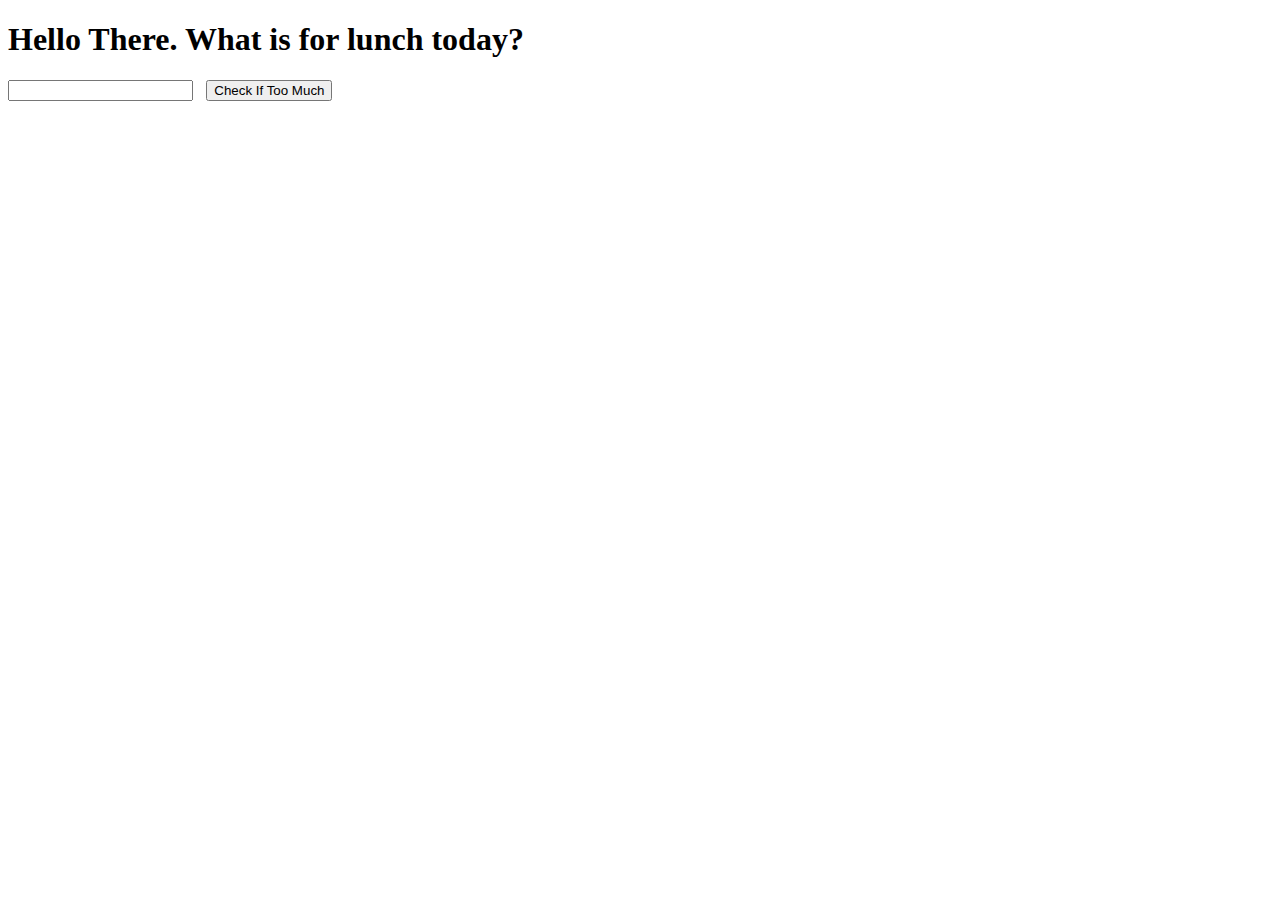
<file: module1-solution/index.html>
<!DOCTYPE html>
<html ng-app="LunchCheck">
  <head>
    <meta charset="utf-8">
    <title>Lunch Menu</title>
	<script src="scripts/angular.min.js"></script>
	<script src="scripts/app.js"></script>
  </head>
  <body ng-controller="LunchCheckController">
    <h1>Hello There. What is for lunch today?</h1>
	<input style="float:left;margin-right:1em;" type="text" ng-model="items" ng-style="borderColor"> <!-- Empty ,, is not considered as an item-->
	<input style="float:left;margin-right:1em;" type="button" ng-click="checkQuant()" value="Check If Too Much">
	<div style="clear:both;padding:1em;" ng-style="textColor">{{quantText}}</div>
  </body>
</html>
</file>
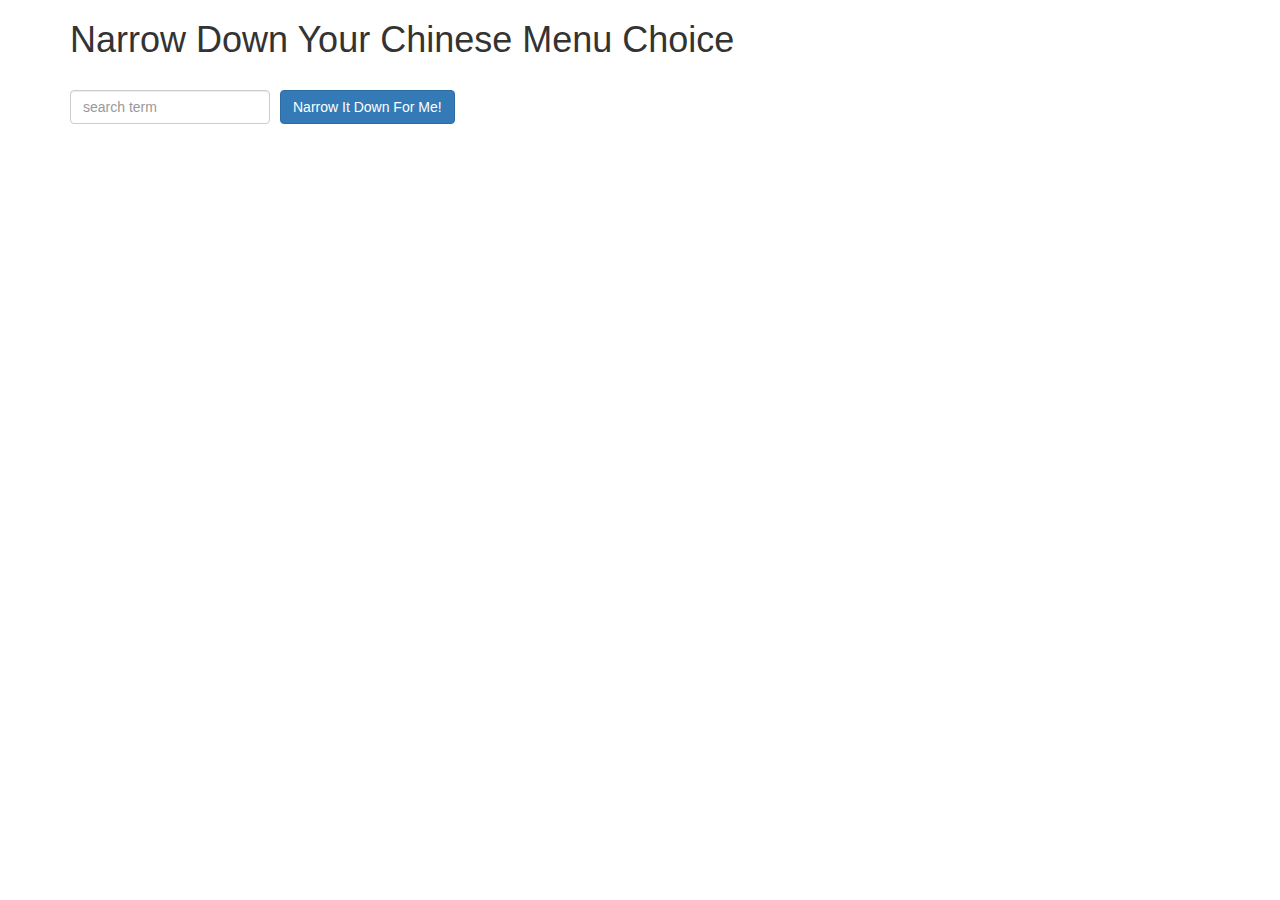
<file: module3-solution/index.html>
<!doctype html>
<html lang="en">
<head>
	<title>Narrow Down Your Menu Choice</title>
	<script src="scripts/angular.min.js"></script>
	<script src="scripts/app.js"></script>
	<meta name="viewport" content="width=device-width, initial-scale=1">
	<link rel="stylesheet" href="styles/bootstrap.min.css">
	<link rel="stylesheet" href="styles/styles.css">
</head>
<style>
	li{
		padding:1em;
		display:block;
	}
	.clear{
		clear:both;
	}
	.fl{
		float:left;
	}
	.fr{
		float:right;
	}
	.pr{
		padding-right:1em;
	}
</style>
<body ng-app="NarrowItDownApp">
   <div class="container" ng-controller="NarrowItDownController as search">
    <h1>Narrow Down Your Chinese Menu Choice</h1>
    <div class="form-group">
      <input ng-model="search.searchTerm" type="text" placeholder="search term" class="form-control">
    </div>
    <div class="form-group narrow-button">
      <button ng-click="search.getMatchedMenuItems();" class="btn btn-primary">Narrow It Down For Me!</button>
    </div>
	<div class="clear">
		<!-- found-items should be implemented as a component -->
		<found-items items="search.found" on-remove="search.removeItem(index)"></found-items>
	</div>
  </div>

</body>
</html>
</file>
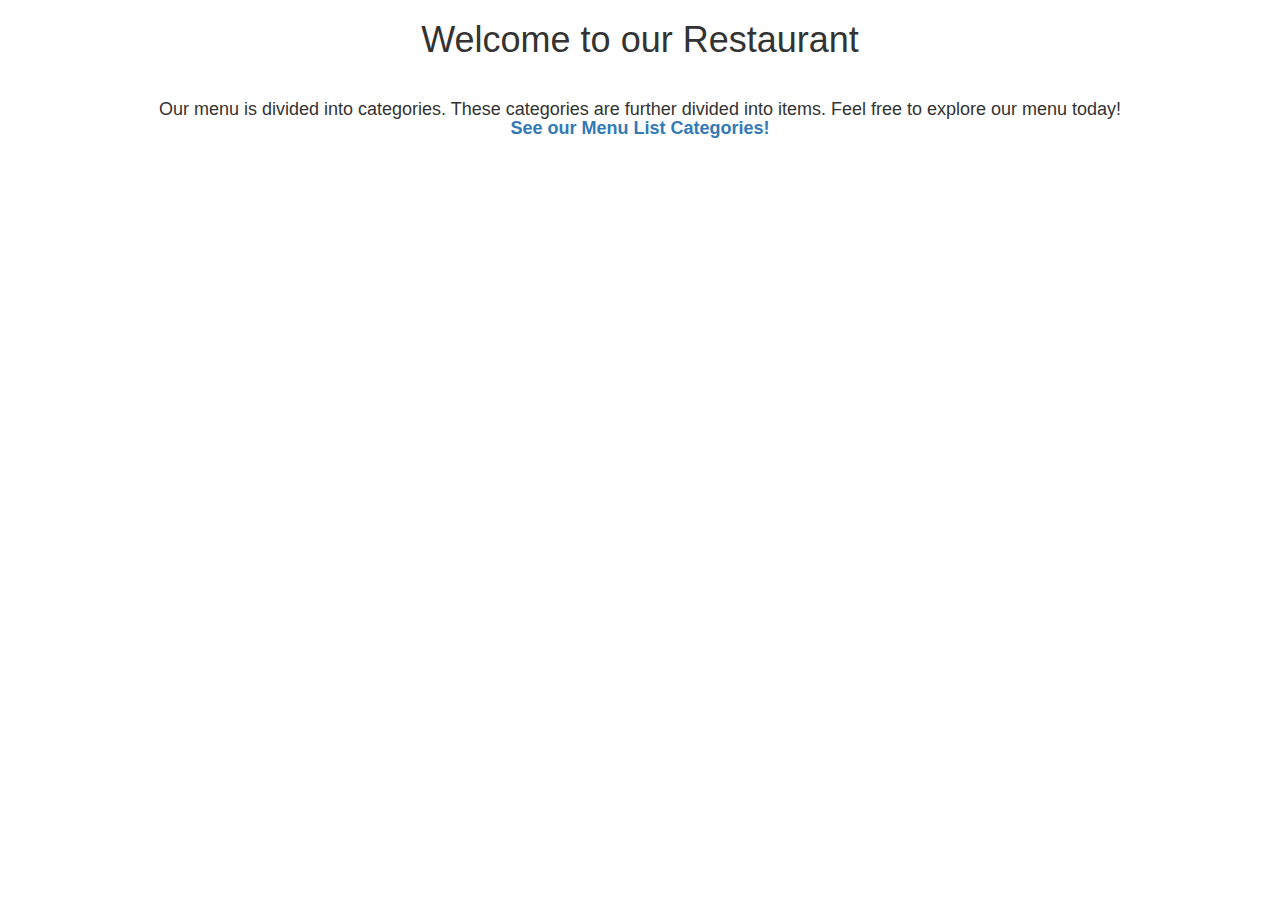
<file: module4-solution/index.html>
<!doctype html>
<html lang="en">
<head>
	<title>Menu App</title>
	<script src="scripts/angular.min.js"></script>
	<script src="scripts/angular-ui-router.min.js"></script>
	
	<script src="src/menuapp.module.js"></script>
	<script src="src/data.module.js"></script>
	
	<script src="src/routes.js"></script>
	
	<script src="src/menudata.service.js"></script>
	<script src="src/categories.component.js"></script>
	<script src="src/items.component.js"></script>
	<script src="src/categories.controller.js"></script>
	<script src="src/items.controller.js"></script>
	
	
	<meta name="viewport" content="width=device-width, initial-scale=1">
	<link rel="stylesheet" href="styles/bootstrap.min.css">
	<link rel="stylesheet" href="styles/styles.css">
</head>
<style>
	li{
		padding:1em;
		display:block;
	}
	.clear{
		clear:both;
	}
	.fl{
		float:left;
	}
	.fr{
		float:right;
	}
	.pr{
		padding-right:1em;
	}
</style>
<body ng-app="MenuApp">
	<h1 align="center">Welcome to our Restaurant</h1>
	<ui-view></ui-view>
</body>
</html>
</file>
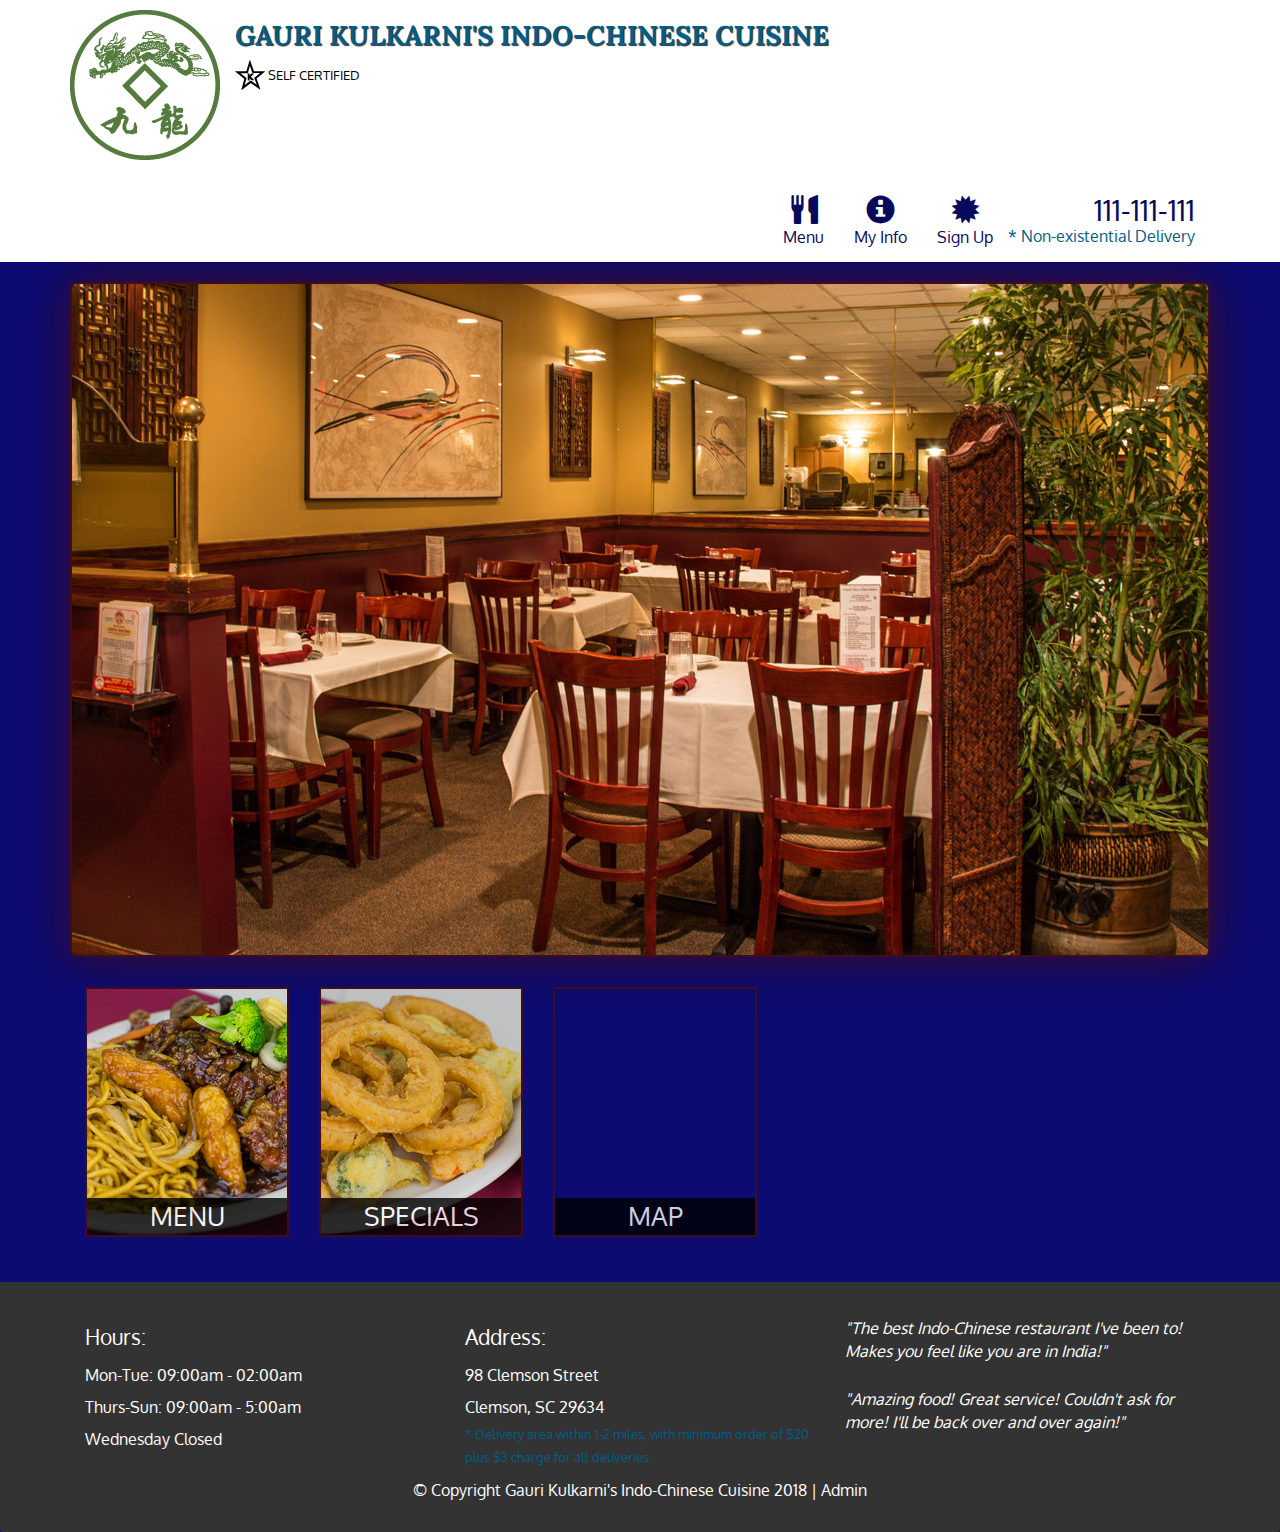
<file: module5-solution/index.html>
<!DOCTYPE html>
<html lang="en">
  <head>
    <meta charset="utf-8">
    <meta http-equiv="X-UA-Compatible" content="IE=edge">
    <meta name="viewport" content="width=device-width, initial-scale=1">
    <title>Gauri Kulkarni's Indo-Chinese Cuisine</title>
    <link href='https://fonts.googleapis.com/css?family=Oxygen:400,300,700' rel='stylesheet' type='text/css'>
    <link href='https://fonts.googleapis.com/css?family=Lora' rel='stylesheet' type='text/css'>
    <link rel="stylesheet" href="css/bootstrap.min.css">
    <link rel="stylesheet" href="css/restaurant.css">
    <link rel="stylesheet" href="css/common.css?1.0">
  </head>
  <body ng-app="restaurant" ng-strict-di>

    <!-- Fixed position loading indicator -->
    <loading class="loading-indicator"></loading>

    <header>
      <nav id="header-nav" class="navbar navbar-default">
        <div class="container">
          <div class="navbar-header">
            <a href="index.html" class="pull-left visible-md visible-lg">
              <div id="logo-img" alt="Logo image"></div>
            </a>

            <div class="navbar-brand">
              <a href="index.html"><h1>Gauri Kulkarni's Indo-Chinese Cuisine</h1></a>
              <p>
              <img src="images/star-k-logo.png" alt="Kosher certification">
              <span>Self Certified</span>
              </p>
            </div>

            <button id="navbarToggle" type="button" class="navbar-toggle collapsed" data-toggle="collapse" data-target="#collapsable-nav" aria-expanded="false">
              <span class="sr-only">Toggle navigation</span>
              <span class="icon-bar"></span>
              <span class="icon-bar"></span>
              <span class="icon-bar"></span>
            </button>
          </div>

          <div id="collapsable-nav" class="collapse navbar-collapse">
            <ul id="nav-list" class="nav navbar-nav navbar-right">
              <li id="navHomeButton" class="visible-xs">
                <a href="index.html">
                  <span class="glyphicon glyphicon-home"></span> Home</a>
              </li>
              <li id="navMenuButton" ui-sref-active="active">
                <a ui-sref="public.menu">
                  <span class="glyphicon glyphicon-cutlery"></span><br class="hidden-xs"> Menu</a>
              </li>
              <li>
                <a ui-sref="public.info">
                  <span class="glyphicon glyphicon-info-sign"></span><br class="hidden-xs"> My Info</a>
              </li>
              <li>
                <a ui-sref="public.signup">
                  <span class="glyphicon glyphicon-certificate"></span><br class="hidden-xs"> Sign Up</a>
              </li>
              <li id="phone" class="hidden-xs">
                <a href="tel:111-111-111">
                  <span>111-111-111</span></a><div>* Non-existential Delivery</div>
              </li>
            </ul><!-- #nav-list -->
          </div><!-- .collapse .navbar-collapse -->
        </div><!-- .container -->
      </nav><!-- #header-nav -->
    </header>

    <div id="call-btn" class="visible-xs">
      <a class="btn" href="tel:111-111-111">
        <span class="glyphicon glyphicon-earphone"></span>
        111-111-111
      </a>
    </div>
    <div id="xs-deliver" class="text-center visible-xs">* Non-existential Delivery</div>

    <ui-view>
      <div class="text-center initial-loading">
        <h2>Loading Site...</h2>
      </div>
    </ui-view>

    <footer class="panel-footer">
      <div class="container">
        <div class="row">
          <section id="hours" class="col-sm-4">
            <span>Hours:</span><br>
            Mon-Tue: 09:00am - 02:00am<br>
            Thurs-Sun: 09:00am - 5:00am<br>
            Wednesday Closed
            <hr class="visible-xs">
          </section>
          <section id="address" class="col-sm-4">
            <span>Address:</span><br>
            98 Clemson Street<br>
            Clemson, SC 29634
            <p>* Delivery area within 1-2 miles, with minimum order of $20 plus $3 charge for all deliveries.</p>
            <hr class="visible-xs">
          </section>
          <section id="testimonials" class="col-sm-4">
            <p>"The best Indo-Chinese restaurant I've been to! Makes you feel like you are in India!"</p>
            <p>"Amazing food! Great service! Couldn't ask for more! I'll be back over and over again!"</p>
          </section>
        </div>
        <div class="text-center">
          &copy; Copyright Gauri Kulkarni's Indo-Chinese Cuisine 2018 |
          <a ui-sref="admin.auth">Admin</a></div>
      </div>
    </footer>

    <!-- Libs -->
    <script src="lib/jquery-2.1.4.min.js"></script>
    <script src="lib/bootstrap.min.js"></script>
    <script src="lib/angular.min.js"></script>
    <script src="lib/angular-ui-router.min.js"></script>

    <!-- Main Restaurant Module -->
    <script src="src/restaurant.module.js"></script>

    <!-- Common Module -->
    <script src="src/common/common.module.js"></script>
    <script src="src/common/loading/loading.component.js"></script>
    <script src="src/common/loading/loading.interceptor.js"></script>
    <script src="src/common/menu.service.js"></script>
    <script src="src/common/info.factory.js"></script>

    <!-- Public Module -->
    <script src="src/public/public.module.js"></script>
    <script src="src/public/public.routes.js"></script>
    <script src="src/public/menu/menu.controller.js"></script>
    <script src="src/public/menu-category/menu-category.component.js"></script>
    <script src="src/public/menu-items/menu-items.controller.js"></script>
    <script src="src/public/menu-item/menu-item.component.js"></script>
	<script src="src/public/signup/signup.controller.js"></script>
	<script src="src/public/info/info.controller.js"></script>
    <!-- ADMIN SITE -->

    <!--Application files -->

  </body>

</html>
</file>
<file: module3-solution/styles/styles.css>
h1 {
  margin-bottom: 30px;
}
input[type="text"] {
  width: 200px;
  float: left;
}
.narrow-button {
  float: left;
  margin-left: 10px;
}
.loader {
  display: none;
  margin-left: 5px;
  font-size: 10px;
  float: left;
  border-top: 1.1em solid rgba(147, 147, 147, 0.2);
  border-right: 1.1em solid rgba(147, 147, 147, 0.2);
  border-bottom: 1.1em solid rgba(147, 147, 147, 0.2);
  border-left: 1.1em solid #676767;
  -webkit-transform: translateZ(0);
  -ms-transform: translateZ(0);
  transform: translateZ(0);
  -webkit-animation: load8 1.1s infinite linear;
  animation: load8 1.1s infinite linear;
}
.loader,
.loader:after {
  border-radius: 50%;
  width: 3em;
  height: 3em;
}
@-webkit-keyframes load8 {
  0% {
    -webkit-transform: rotate(0deg);
    transform: rotate(0deg);
  }
  100% {
    -webkit-transform: rotate(360deg);
    transform: rotate(360deg);
  }
}
@keyframes load8 {
  0% {
    -webkit-transform: rotate(0deg);
    transform: rotate(0deg);
  }
  100% {
    -webkit-transform: rotate(360deg);
    transform: rotate(360deg);
  }
}
</file>
<file: module4-solution/styles/styles.css>
h1 {
  margin-bottom: 30px;
}
input[type="text"] {
  width: 200px;
  float: left;
}
.narrow-button {
  float: left;
  margin-left: 10px;
}
.loader {
  display: none;
  margin-left: 5px;
  font-size: 10px;
  float: left;
  border-top: 1.1em solid rgba(147, 147, 147, 0.2);
  border-right: 1.1em solid rgba(147, 147, 147, 0.2);
  border-bottom: 1.1em solid rgba(147, 147, 147, 0.2);
  border-left: 1.1em solid #676767;
  -webkit-transform: translateZ(0);
  -ms-transform: translateZ(0);
  transform: translateZ(0);
  -webkit-animation: load8 1.1s infinite linear;
  animation: load8 1.1s infinite linear;
}
.loader,
.loader:after {
  border-radius: 50%;
  width: 3em;
  height: 3em;
}
@-webkit-keyframes load8 {
  0% {
    -webkit-transform: rotate(0deg);
    transform: rotate(0deg);
  }
  100% {
    -webkit-transform: rotate(360deg);
    transform: rotate(360deg);
  }
}
@keyframes load8 {
  0% {
    -webkit-transform: rotate(0deg);
    transform: rotate(0deg);
  }
  100% {
    -webkit-transform: rotate(360deg);
    transform: rotate(360deg);
  }
}
</file>
<file: module5-solution/css/restaurant.css>
body {
  font-size: 16px;
  color: #fff;
  background-color: #0b0b72;
  font-family: 'Oxygen', sans-serif;
}

.initial-loading {
  margin-top: 60px;
}

/** HEADER **/
#header-nav {
  background-color: #fff;
  border-radius: 0;
  border: 0;
}

legend{
  color:#fff;
  font-weight:bold;
}

#logo-img {
  background: url('../images/restaurant-logo_large.png') no-repeat;
  width: 150px;
  height: 150px;
  margin: 10px 15px 10px 0;
}

.navbar-brand {
  padding-top: 25px;
}
.navbar-brand h1 { /* Restaurant name */
  font-family: 'Lora', serif;
  color: #005d86;
  font-size: 1.5em;
  text-transform: uppercase;
  font-weight: bold;
  text-shadow: 1px 1px 1px #333;
  margin-top: 0;
  margin-bottom: 0;
  line-height: .75;
}
.navbar-brand a:hover, .navbar-brand a:focus {
  text-decoration: none;
}
.navbar-brand p { /* Kosher cert */
  color: #000;
  text-transform: uppercase;
  font-size: .7em;
  margin-top: 15px;
}
.navbar-brand p span { /* Star-K */
  vertical-align: middle;
}

#nav-list {
  margin-top: 10px;
}
#nav-list a {
  color: #09095b;
  text-align: center;
}
#nav-list a:hover {
  background: #E7E7E7;
}
#nav-list a span {
  font-size: 1.8em;
}

#phone {
  margin-top: 5px;
}
#phone a { /* Phone number */
  text-align: right;
  padding-bottom: 0;
}
#phone div { /* We Deliver */
  color: #005d86;
  text-align: right;
  padding-right: 15px;
}

.navbar-header button.navbar-toggle, .navbar-header .icon-bar {
  border: 1px solid #0b0b72;
}
.navbar-header button.navbar-toggle {
  clear: both;
  margin-top: -30px;
}
/* END HEADER */

/*Other settings*/
.red{
	color:red;
}
div.row > input,div.row >label,div.row >span{
	display:table-cell;
	margin:0.2em;
}

div.row >span{
	padding:0.2em;
}

label{
	text-align:right;
	vertical-align:top;
}
fieldset{
	display:table;
}
div.row > input{
	color:black;
}
/*
div.row > select{
	display:table-cell;
	margin:0.2em;
	color:black;
}*/
div.row{
	display:table-row;
}

form,.table{
	display:table;
}

button {
  font-size: 24px;
  background:#557c3e;
  border:3px solid #769664;
}

button:disabled{
	color:gray;
}

button:enabled{
	color:white;
}

.ng-touched.ng-valid {
  border: 2px green solid;
}

.ng-touched.ng-invalid {
  border: 2px red solid;
}
/*End Other Settings */

/* FOOTER */
.panel-footer {
  margin-top: 30px;
  padding-top: 35px;
  padding-bottom: 30px;
  background-color: #333;
  border-top: 0;
}
.panel-footer div.row {
  margin-bottom: 35px;
}
#hours, #address {
  line-height: 2;
}
#hours > span, #address > span {
  font-size: 1.3em;
}
#address p {
  color: #005d86;
  font-size: .8em;
  line-height: 1.8;
}
#testimonials {
  font-style: italic;
}
#testimonials p:nth-child(2) {
  margin-top: 25px;
}
a[ui-sref="admin.auth"] {
  color: #fff;
}
/* END FOOTER */

/********** Medium devices only **********/
@media (min-width: 992px) and (max-width: 1199px) {
  /* Header */
  #logo-img {
    background: url('../images/restaurant-logo_medium.png') no-repeat;
    width: 100px;
    height: 100px;
    margin: 5px 5px 5px 0;
  }
  /* End Header */
}


/********** Extra small devices only **********/
@media (max-width: 767px) {
  /* Header */
  .navbar-brand {
    padding-top: 10px;
    height: 80px;
  }
  .navbar-brand h1 { /* Restaurant name */
    padding-top: 10px;
    font-size: 5vw; /* 1vw = 1% of viewport width */
  }
  .navbar-brand p { /* Kosher cert */
    font-size: .6em;
    margin-top: 12px;
  }
  .navbar-brand p img { /* Star-K */
    height: 20px;
  }

  #collapsable-nav a { /* Collapsed nav menu text */
    font-size: 1.2em;
  }
  #collapsable-nav a span { /* Collapsed nav menu glyph */
    font-size: 1em;
    margin-right: 5px;
  }

  #call-btn > a {
    font-size: 1.5em;
    display: block;
    margin: 0 20px;
    padding: 10px;
    border: 2px solid #fff;
    background-color: #fff;
    color: #09095b;
  }
  #xs-deliver {
    margin-top: 5px;
    font-size: .7em;
    letter-spacing: .1em;
    text-transform: uppercase;
  }
  /* End Header */

  /* Footer */
  .panel-footer section {
    margin-bottom: 30px;
    text-align: center;
  }
  .panel-footer section:nth-child(3) {
    margin-bottom: 0; /* margin already exists on the whole row */
  }
  .panel-footer section hr {
    width: 50%;
  }
  /* End Footer */
}


/********** Super extra small devices Only :-) (e.g., iPhone 4) **********/
@media (max-width: 479px) {
  /* Header */
  .navbar-brand h1 { /* Restaurant name */
    padding-top: 5px;
    font-size: 6vw;
  }
  /* End Header */
}
</file>
<file: module5-solution/css/common.css>
.loading-indicator {
    display: block;
    width: 70px;
    position: fixed;
    left: 0;
    right: 0;
    margin: 0 auto;
    top: 40%;
    z-index: 100;
    background-color: transparent;
	color: transparent;
}

.loading-indicator img {
    width: 70px;
    background-color: transparent;
	color: transparent;
}

.ui-view-placeholder {
    margin-top: 60px;
}
</file>
